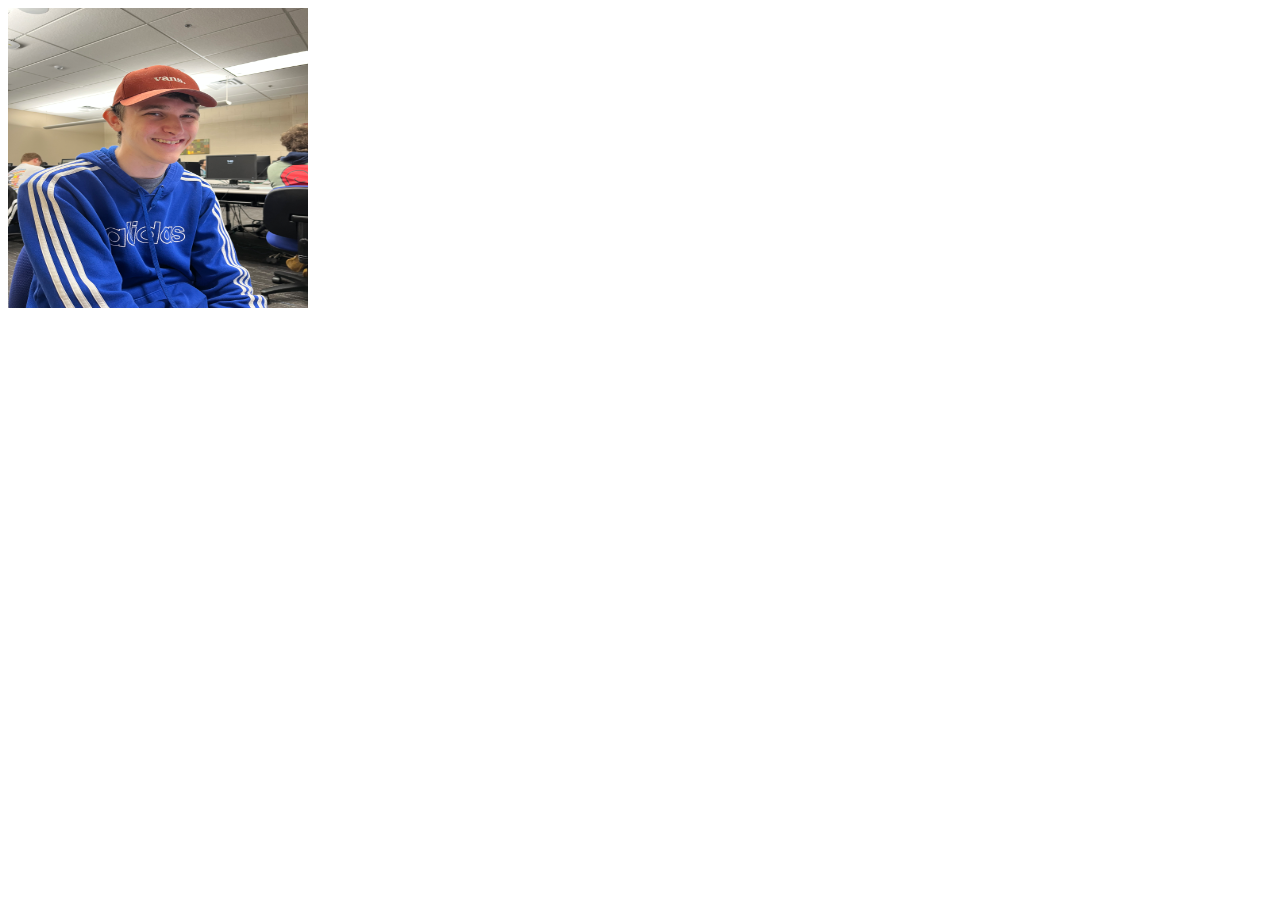
<file: index2.html>
<!DOCTYPE html>
<html lang="en">
<head>
    <meta charset="UTF-8">
    <meta name="viewport" content="width=device-width, initial-scale=1.0">
    <title>Document</title>
</head>
<body>
<img src="IMG_4411.jpg" alt="Picture of Myself" width="300" height="300">  
</body>
</html>
</file>
